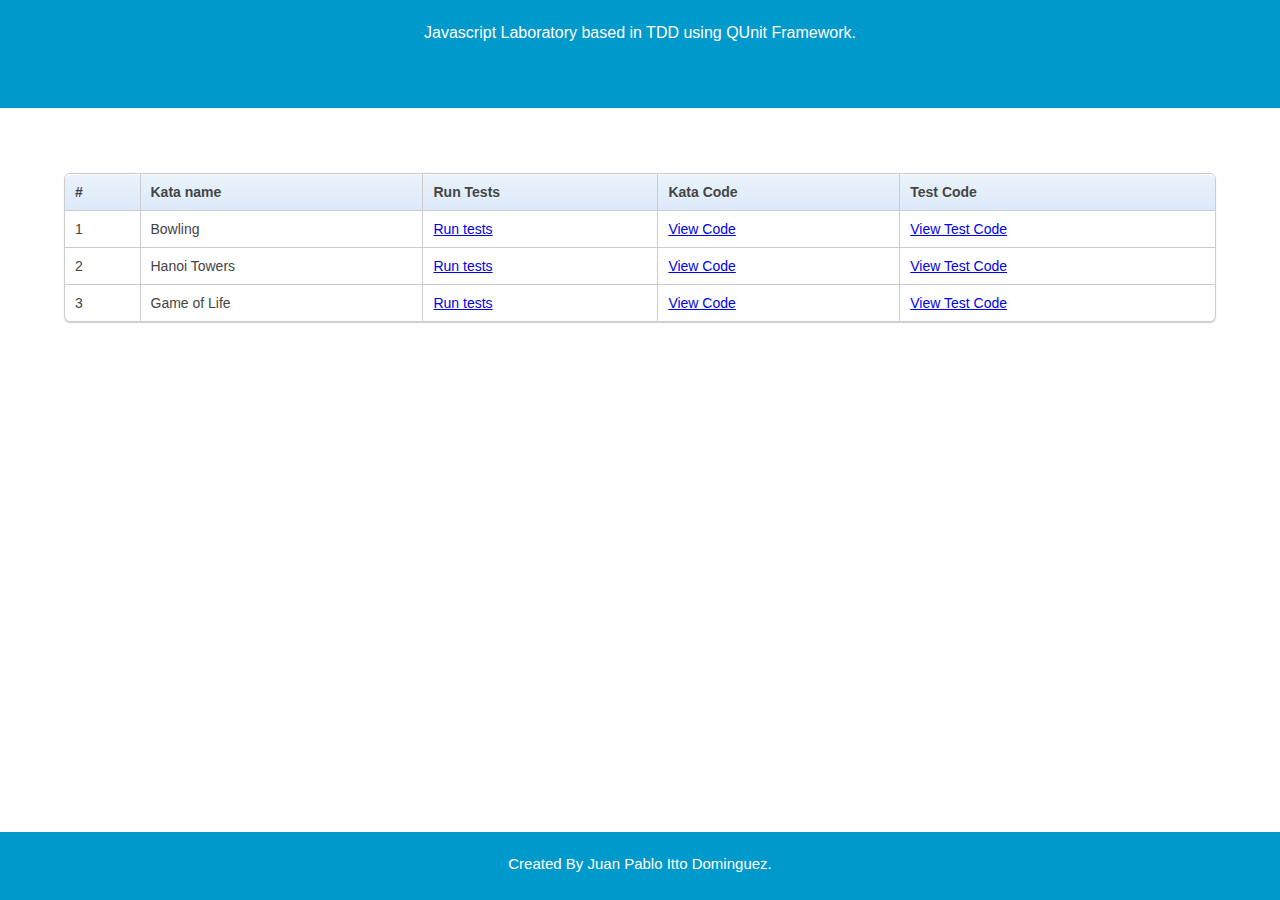
<file: index.html>
<!DOCTYPE html>
<html>
<head>
  <meta charset="utf-8">
  <title>Katas TDD</title>
  <link rel="stylesheet" href="katas/katas.main.css">
  <link rel="stylesheet" href="katas/layout.css">
</head>
<body>

	<div id="wrapper">
        <div id="header">
        	<p align="center">
                Javascript Laboratory based in TDD using QUnit Framework.
            </p>
        </div>
        <div id="content">
           	<table id="tblKatas" class="bordered">
				<thead>
					<tr>
						<th>#</th>
						<th>Kata name</th>
						<th>Run Tests</th>
						<th>Kata Code</th>
						<th>Test Code</th>
					</tr>
				</thead>
				<tbody></tbody>
			</table>
			<iframe style="display:none;" frameborder="0" id="kataContent" seamless="seamless" src="" height="100%" width="100%"></iframe>
        </div>
        <div id="footer">
            <p align="center">
                Created By Juan Pablo Itto Dominguez.
            </p>
        </div>
	</div>
</body>
<script src="jquery/jquery-1.11.1.min.js"></script>
<script type="text/javascript" src="katas/katas.main.js"></script>
<script type="text/javascript">
	$(document).ready(function(){
  		window.KataMain().init();
  	});
</script>
</html>
</file>
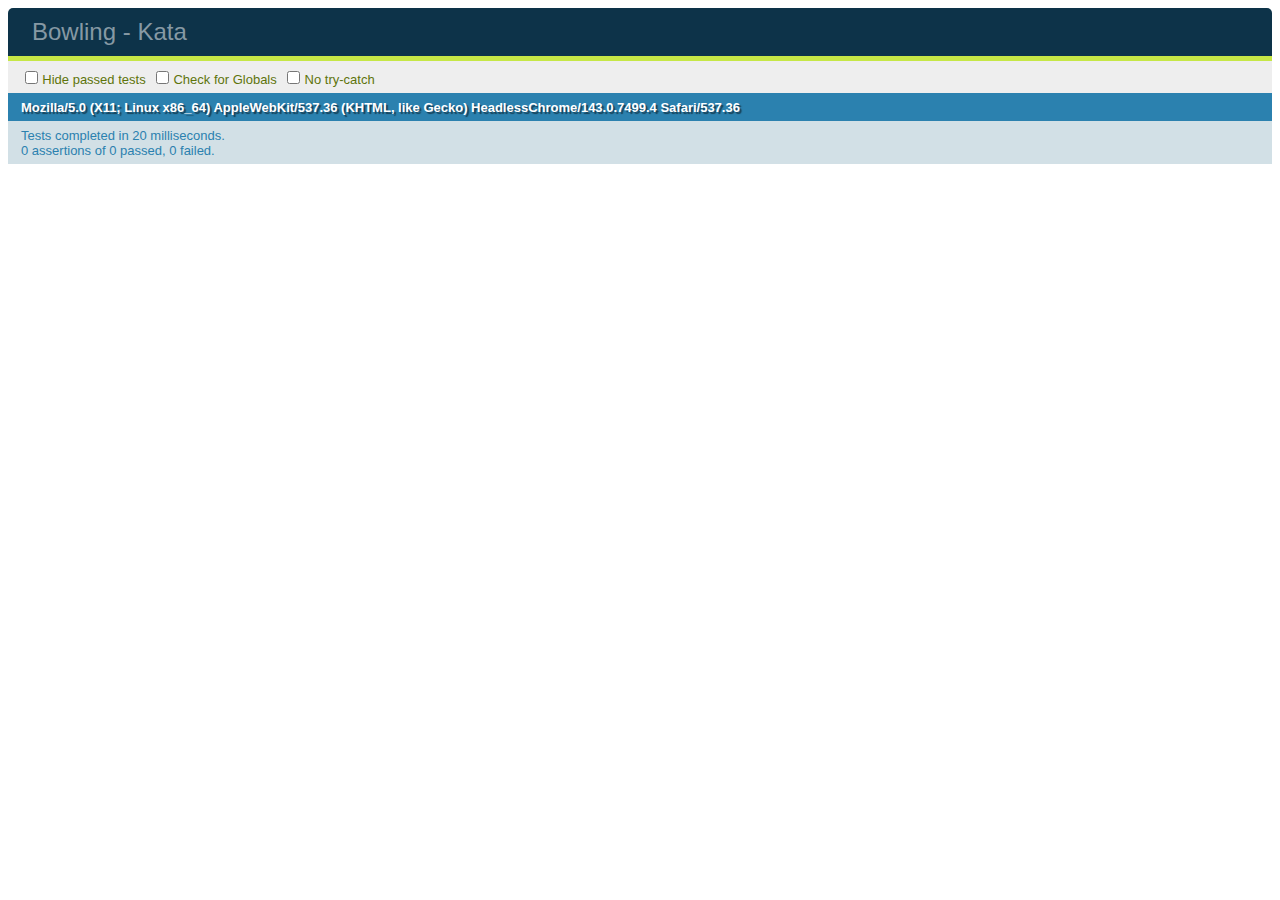
<file: index-bowling.html>
<!DOCTYPE html>
<html>
<head>
  <meta charset="utf-8">
  <title>Bowling - Kata</title>
  <link rel="stylesheet" href="qunit/qunit-1.15.0.css">
</head>
<body>
  <div id="qunit"></div>
  <div id="qunit-fixture"></div>
  <script src="qunit/qunit-1.15.0.js"></script>
  <script src="jquery/jquery-1.11.1.min.js"></script>
</body>
</html>
</file>
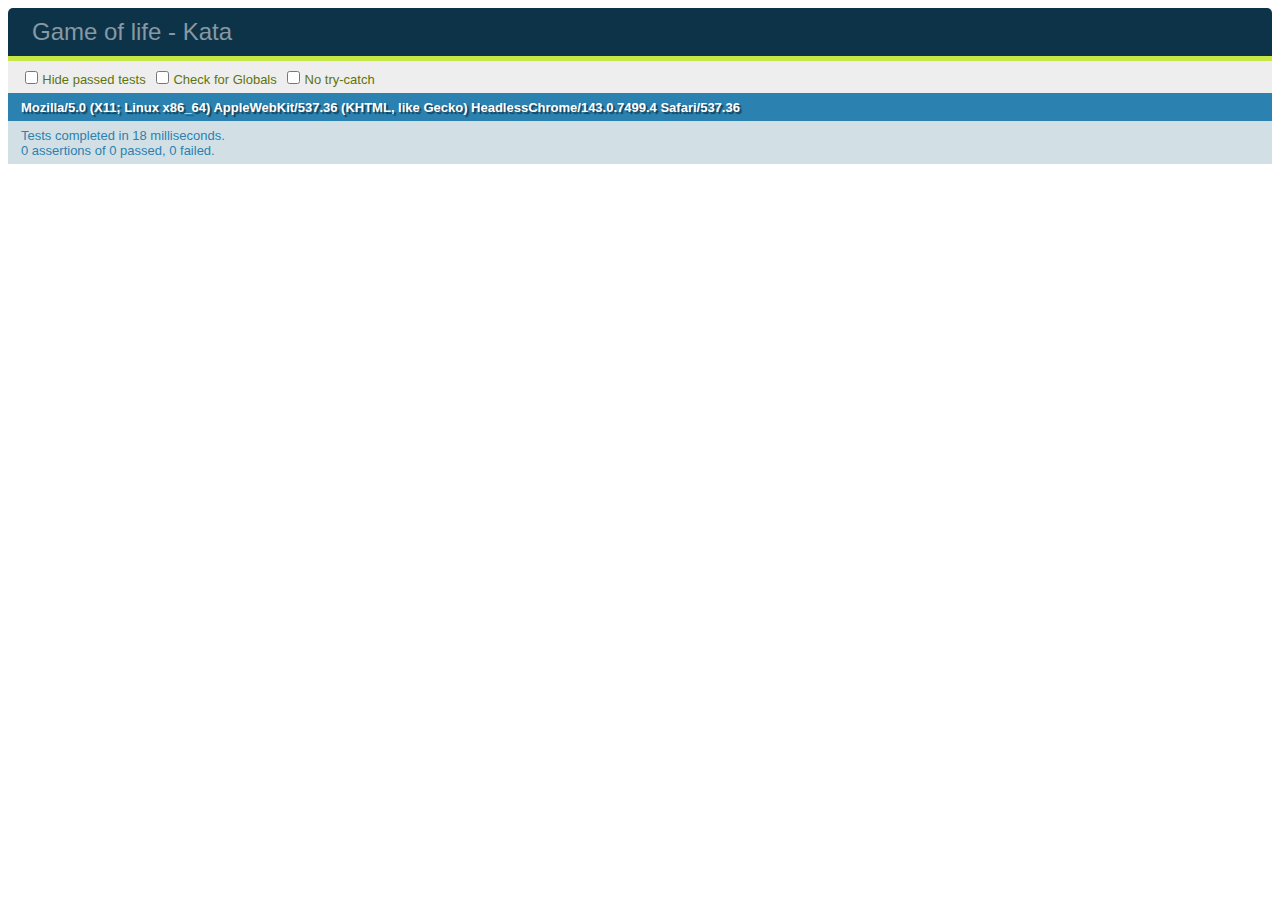
<file: index-gameoflife.html>
<!DOCTYPE html>
<html>
<head>
  <meta charset="utf-8">
  <title>Game of life - Kata</title>
  <link rel="stylesheet" href="qunit/qunit-1.15.0.css">
</head>
<body>
  <div id="qunit"></div>
  <div id="qunit-fixture"></div>
  <script src="qunit/qunit-1.15.0.js"></script>
  <script src="jquery/jquery-1.11.1.min.js"></script>
</body>
</html>
</file>
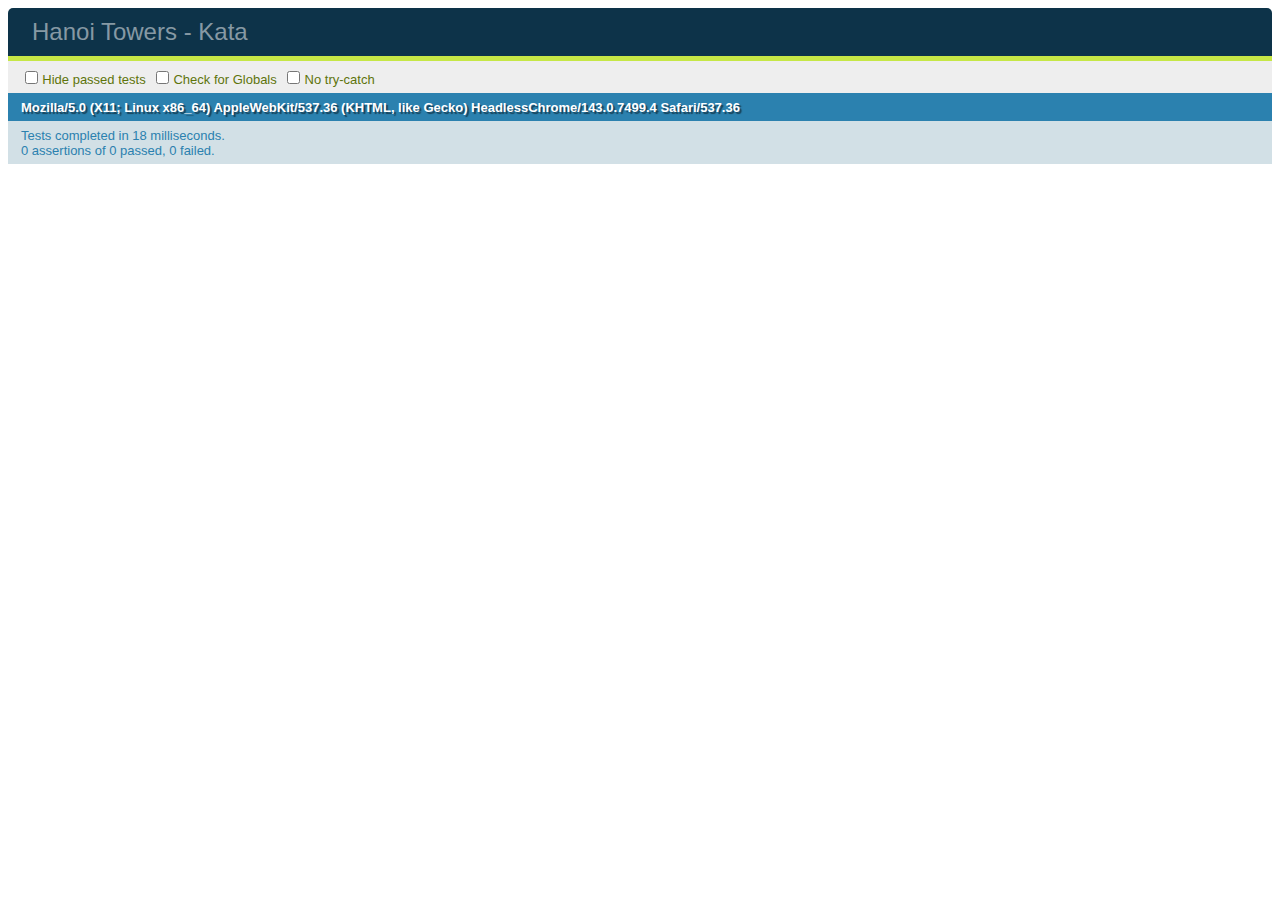
<file: index-hanoi.html>
<!DOCTYPE html>
<html>
<head>
  <meta charset="utf-8">
  <title>Hanoi Towers - Kata</title>
  <link rel="stylesheet" href="qunit/qunit-1.15.0.css">
</head>
<body>
  <div id="qunit"></div>
  <div id="qunit-fixture"></div>
  <script src="qunit/qunit-1.15.0.js"></script>
  <script src="jquery/jquery-1.11.1.min.js"></script>
</body>
</html>
</file>
<file: katas/katas.main.css>
body {
    font-family: 'trebuchet MS', 'Lucida sans', Arial;
    font-size: 14px;
    color: #444;
}

table {
    *border-collapse: collapse; /* IE7 and lower */
    border-spacing: 0;
    width: 100%;    
}

.bordered {
    border: solid #ccc 1px;
    -moz-border-radius: 6px;
    -webkit-border-radius: 6px;
    border-radius: 6px;
    -webkit-box-shadow: 0 1px 1px #ccc; 
    -moz-box-shadow: 0 1px 1px #ccc; 
    box-shadow: 0 1px 1px #ccc;         
}

.bordered tr:hover {
    background: #fbf8e9;
    -o-transition: all 0.1s ease-in-out;
    -webkit-transition: all 0.1s ease-in-out;
    -moz-transition: all 0.1s ease-in-out;
    -ms-transition: all 0.1s ease-in-out;
    transition: all 0.1s ease-in-out;     
}    
    
.bordered td, .bordered th {
    border-left: 1px solid #ccc;
    border-top: 1px solid #ccc;
    padding: 10px;
    text-align: left;    
}

.bordered th {
    background-color: #dce9f9;
    background-image: -webkit-gradient(linear, left top, left bottom, from(#ebf3fc), to(#dce9f9));
    background-image: -webkit-linear-gradient(top, #ebf3fc, #dce9f9);
    background-image:    -moz-linear-gradient(top, #ebf3fc, #dce9f9);
    background-image:     -ms-linear-gradient(top, #ebf3fc, #dce9f9);
    background-image:      -o-linear-gradient(top, #ebf3fc, #dce9f9);
    background-image:         linear-gradient(top, #ebf3fc, #dce9f9);
    -webkit-box-shadow: 0 1px 0 rgba(255,255,255,.8) inset; 
    -moz-box-shadow:0 1px 0 rgba(255,255,255,.8) inset;  
    box-shadow: 0 1px 0 rgba(255,255,255,.8) inset;        
    border-top: none;
    text-shadow: 0 1px 0 rgba(255,255,255,.5); 
}

.bordered td:first-child, .bordered th:first-child {
    border-left: none;
}

.bordered th:first-child {
    -moz-border-radius: 6px 0 0 0;
    -webkit-border-radius: 6px 0 0 0;
    border-radius: 6px 0 0 0;
}

.bordered th:last-child {
    -moz-border-radius: 0 6px 0 0;
    -webkit-border-radius: 0 6px 0 0;
    border-radius: 0 6px 0 0;
}

.bordered th:only-child{
    -moz-border-radius: 6px 6px 0 0;
    -webkit-border-radius: 6px 6px 0 0;
    border-radius: 6px 6px 0 0;
}

.bordered tr:last-child td:first-child {
    -moz-border-radius: 0 0 0 6px;
    -webkit-border-radius: 0 0 0 6px;
    border-radius: 0 0 0 6px;
}

.bordered tr:last-child td:last-child {
    -moz-border-radius: 0 0 6px 0;
    -webkit-border-radius: 0 0 6px 0;
    border-radius: 0 0 6px 0;
}
iframe#kataContent{
	padding-top:5%;
}
</file>
<file: katas/layout.css>
﻿html,
body 
{
	margin:0;
	padding:0;
	height:100%;
}
#wrapper 
{
	min-height:100%;
	position:relative;
}
#header 
{
	background-color: #0099CC;
	height:100px;
	border-bottom: 1px solid;
	color:White;
	padding-top:8px;
	font-size:medium;
}
#content 
{
	padding:5%;
	/* Height of the footer element */
	padding-bottom:110px;   
}
#footer 
{
	height:60px;
	width:100%;
	position:absolute;
	bottom:0;
	left:0;
	background-color: #0099CC;
	border-top: 1px solid; 
	color: #222;
	font-size:15px;
	color:White;
	padding-top:8px;
}
</file>
<file: qunit/qunit-1.15.0.css>
/*!
 * QUnit 1.15.0
 * http://qunitjs.com/
 *
 * Copyright 2014 jQuery Foundation and other contributors
 * Released under the MIT license
 * http://jquery.org/license
 *
 * Date: 2014-08-08T16:00Z
 */

/** Font Family and Sizes */

#qunit-tests, #qunit-header, #qunit-banner, #qunit-testrunner-toolbar, #qunit-userAgent, #qunit-testresult {
	font-family: "Helvetica Neue Light", "HelveticaNeue-Light", "Helvetica Neue", Calibri, Helvetica, Arial, sans-serif;
}

#qunit-testrunner-toolbar, #qunit-userAgent, #qunit-testresult, #qunit-tests li { font-size: small; }
#qunit-tests { font-size: smaller; }


/** Resets */

#qunit-tests, #qunit-header, #qunit-banner, #qunit-userAgent, #qunit-testresult, #qunit-modulefilter {
	margin: 0;
	padding: 0;
}


/** Header */

#qunit-header {
	padding: 0.5em 0 0.5em 1em;

	color: #8699A4;
	background-color: #0D3349;

	font-size: 1.5em;
	line-height: 1em;
	font-weight: 400;

	border-radius: 5px 5px 0 0;
}

#qunit-header a {
	text-decoration: none;
	color: #C2CCD1;
}

#qunit-header a:hover,
#qunit-header a:focus {
	color: #FFF;
}

#qunit-testrunner-toolbar label {
	display: inline-block;
	padding: 0 0.5em 0 0.1em;
}

#qunit-banner {
	height: 5px;
}

#qunit-testrunner-toolbar {
	padding: 0.5em 1em 0.5em 1em;
	color: #5E740B;
	background-color: #EEE;
	overflow: hidden;
}

#qunit-userAgent {
	padding: 0.5em 1em 0.5em 1em;
	background-color: #2B81AF;
	color: #FFF;
	text-shadow: rgba(0, 0, 0, 0.5) 2px 2px 1px;
}

#qunit-modulefilter-container {
	float: right;
}

/** Tests: Pass/Fail */

#qunit-tests {
	list-style-position: inside;
}

#qunit-tests li {
	padding: 0.4em 1em 0.4em 1em;
	border-bottom: 1px solid #FFF;
	list-style-position: inside;
}

#qunit-tests.hidepass li.pass, #qunit-tests.hidepass li.running  {
	display: none;
}

#qunit-tests li strong {
	cursor: pointer;
}

#qunit-tests li a {
	padding: 0.5em;
	color: #C2CCD1;
	text-decoration: none;
}
#qunit-tests li a:hover,
#qunit-tests li a:focus {
	color: #000;
}

#qunit-tests li .runtime {
	float: right;
	font-size: smaller;
}

.qunit-assert-list {
	margin-top: 0.5em;
	padding: 0.5em;

	background-color: #FFF;

	border-radius: 5px;
}

.qunit-collapsed {
	display: none;
}

#qunit-tests table {
	border-collapse: collapse;
	margin-top: 0.2em;
}

#qunit-tests th {
	text-align: right;
	vertical-align: top;
	padding: 0 0.5em 0 0;
}

#qunit-tests td {
	vertical-align: top;
}

#qunit-tests pre {
	margin: 0;
	white-space: pre-wrap;
	word-wrap: break-word;
}

#qunit-tests del {
	background-color: #E0F2BE;
	color: #374E0C;
	text-decoration: none;
}

#qunit-tests ins {
	background-color: #FFCACA;
	color: #500;
	text-decoration: none;
}

/*** Test Counts */

#qunit-tests b.counts                       { color: #000; }
#qunit-tests b.passed                       { color: #5E740B; }
#qunit-tests b.failed                       { color: #710909; }

#qunit-tests li li {
	padding: 5px;
	background-color: #FFF;
	border-bottom: none;
	list-style-position: inside;
}

/*** Passing Styles */

#qunit-tests li li.pass {
	color: #3C510C;
	background-color: #FFF;
	border-left: 10px solid #C6E746;
}

#qunit-tests .pass                          { color: #528CE0; background-color: #D2E0E6; }
#qunit-tests .pass .test-name               { color: #366097; }

#qunit-tests .pass .test-actual,
#qunit-tests .pass .test-expected           { color: #999; }

#qunit-banner.qunit-pass                    { background-color: #C6E746; }

/*** Failing Styles */

#qunit-tests li li.fail {
	color: #710909;
	background-color: #FFF;
	border-left: 10px solid #EE5757;
	white-space: pre;
}

#qunit-tests > li:last-child {
	border-radius: 0 0 5px 5px;
}

#qunit-tests .fail                          { color: #000; background-color: #EE5757; }
#qunit-tests .fail .test-name,
#qunit-tests .fail .module-name             { color: #000; }

#qunit-tests .fail .test-actual             { color: #EE5757; }
#qunit-tests .fail .test-expected           { color: #008000; }

#qunit-banner.qunit-fail                    { background-color: #EE5757; }


/** Result */

#qunit-testresult {
	padding: 0.5em 1em 0.5em 1em;

	color: #2B81AF;
	background-color: #D2E0E6;

	border-bottom: 1px solid #FFF;
}
#qunit-testresult .module-name {
	font-weight: 700;
}

/** Fixture */

#qunit-fixture {
	position: absolute;
	top: -10000px;
	left: -10000px;
	width: 1000px;
	height: 1000px;
}
</file>
